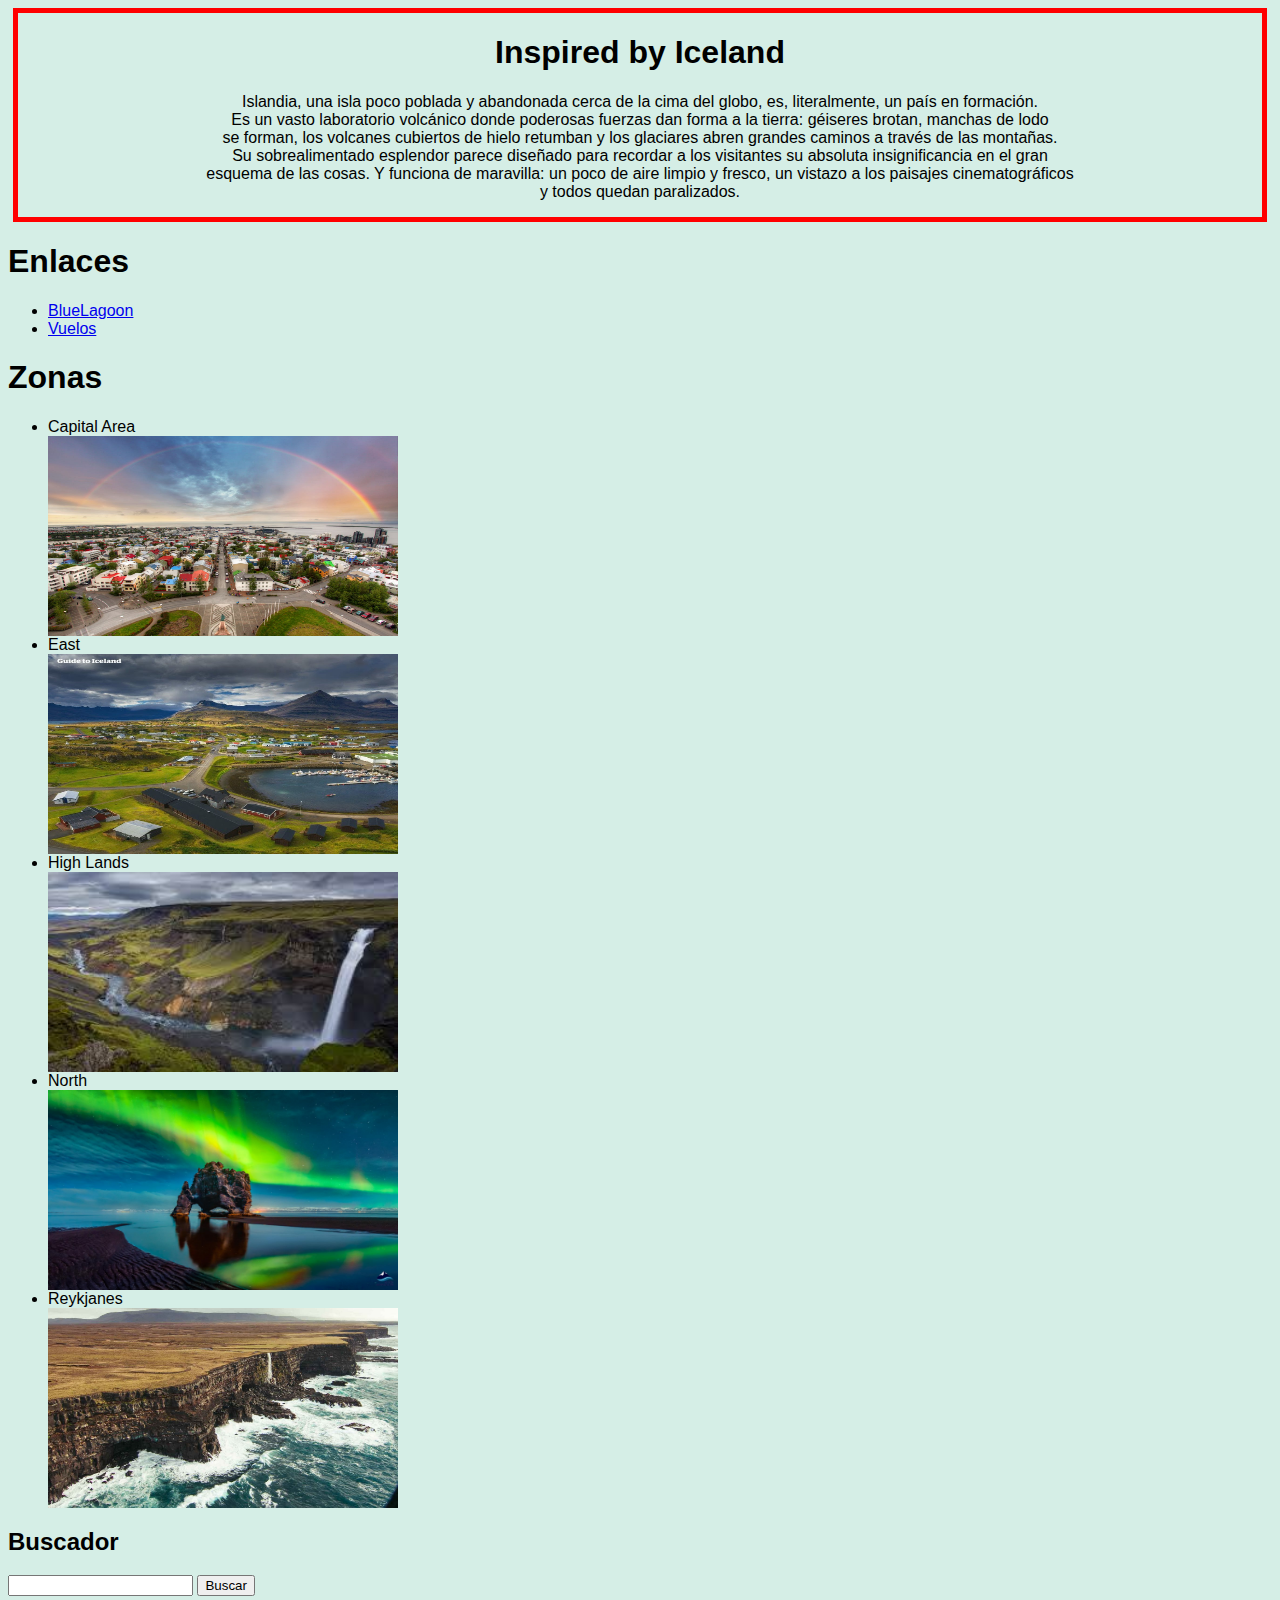
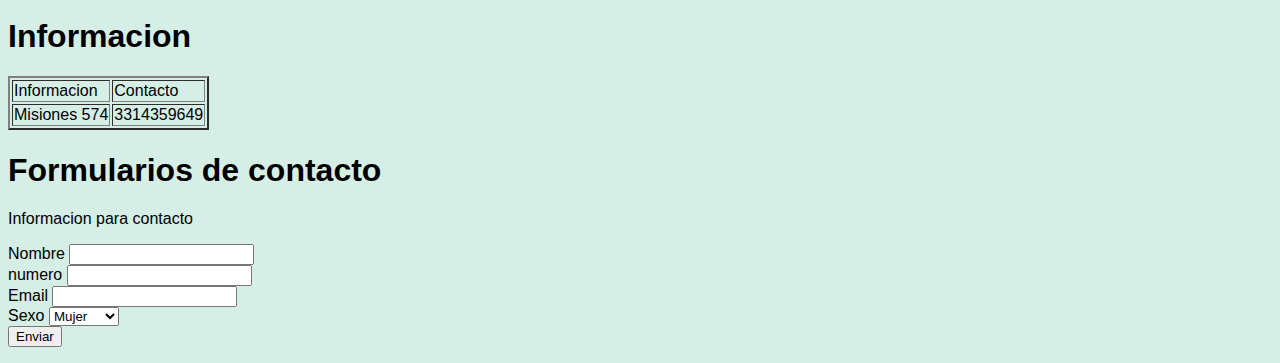
<file: index.html>
<!DOCTYPE >
<html>
    <head>
        <meta charset="utf-8" />
        <title>Iceland</title>
        <link rel="stylesheet" href="aprendiendocss.css" />
    </head>
    <body>
        <div id = "container">
        <header>
        <h1>Inspired by Iceland</h1>        
        <p>Islandia, una isla poco poblada y abandonada cerca de la cima del globo, es, literalmente, un país en formación.<br />
           Es un vasto laboratorio volcánico donde poderosas fuerzas dan forma a la tierra: géiseres brotan, manchas de lodo<br />
           se forman, los volcanes cubiertos de hielo retumban y los glaciares abren grandes caminos a través de las montañas.<br />
           Su sobrealimentado esplendor parece diseñado para recordar a los visitantes su absoluta insignificancia en el gran<br />
           esquema de las cosas. Y funciona de maravilla: un poco de aire limpio y fresco, un vistazo a los paisajes cinematográficos<br />
           y todos quedan paralizados.</p>
        </header>
           <h1>Enlaces</h1>
           <ul>
            <li>
                <a href="BlueLagoon.html">BlueLagoon</a> <br />
            </li>
            <li>
                <a href="Vuelos.html">Vuelos</a>
            </li>    
           </ul>
        </div>
        
        <section id = "content">
           <h1>Zonas</h1>
           <ul>
               <li>Capital Area</li>
               <img height= "200" width="350" src="capital-region-.jpg" />
               <li>East</li>
               <img height= "200" width="350" src="East.jpg" />
               <li>High Lands</li>
               <img height= "200" width="350" src="highlands.jpg" />
               <li>North</li>
               <img height="200" width="350" src="NORTH.jpg" />
               <li>Reykjanes</li>
               <img height="200" width="350" src="reykjanes.jpg" />
           </ul>
        </section>
        
        <aside>
            <h2>Buscador</h2>
            <form>
                <input type="text" />
                <input type="button" value="Buscar" />
            </form>
        </aside>
           <h1>Informacion</h1>
           <table border="2">
               <tr>
                   <td>Informacion</td>
                   <td>Contacto</td>        
               </tr>
               <tr>
                   <td>Misiones 574</td>
                   <td>3314359649</td>
               </tr>
           </table>           
           <h1>Formularios de contacto</h1>
           <P>Informacion para contacto</P>
           <form>
            <label>Nombre</label>
            <input type="text" /><br />

            <label>numero</label>
            <input type="number" /><br />

            <label>Email</label>
            <input type="text" /><br />
            
            <label>Sexo</label>
            <select>
                <option value="Mujer">Mujer</option>
                <option value="Hombre">Hombre</option>
            </select> <br />
            <input type="button" value="Enviar" />

        </form>
    </body>
</html>
</file>
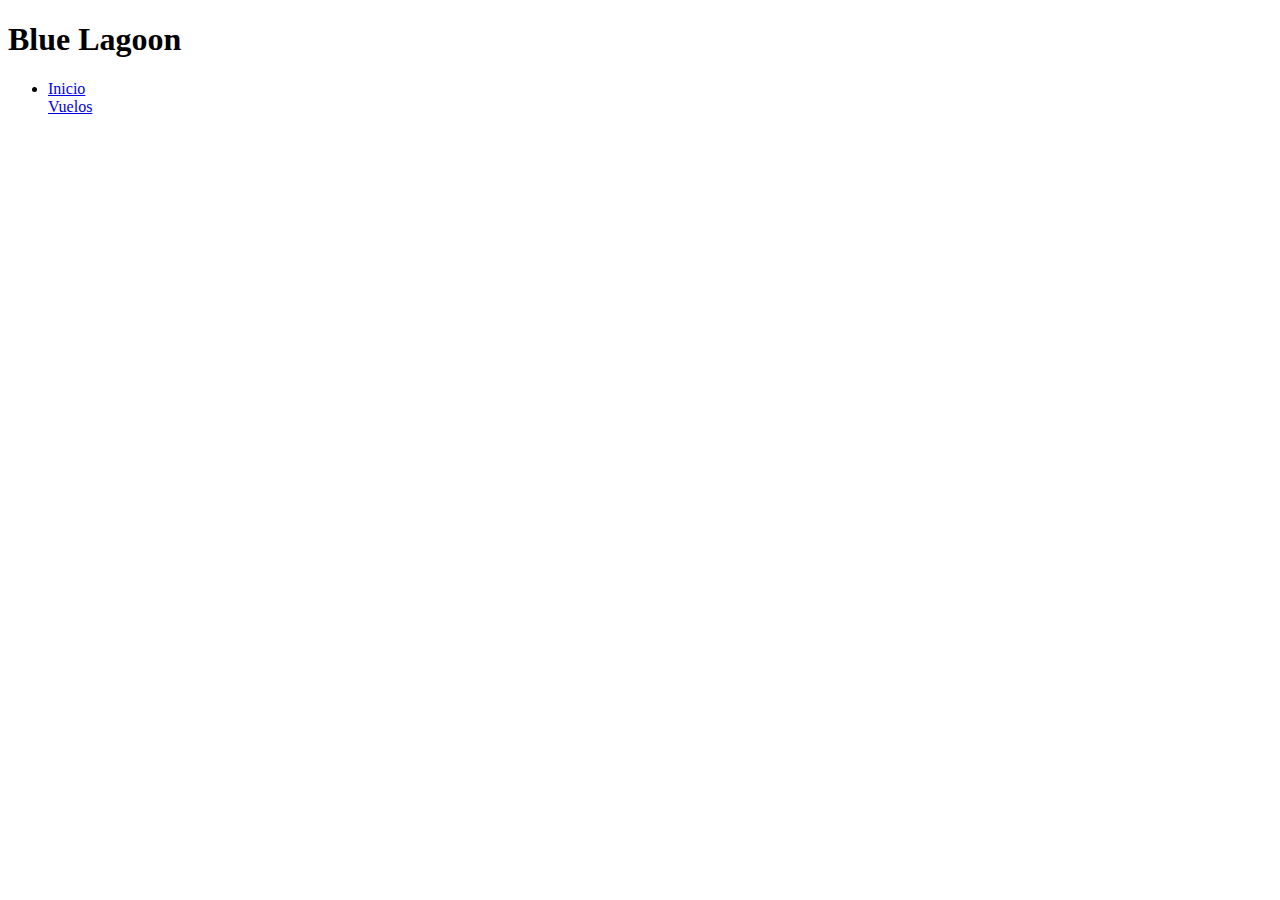
<file: BlueLagoon.html>
<!DOCTYPE html>
<html>
    <head>
        <meta charset="utf-8" />
        <title>Blue Lagoon</title>
    </head>
    <body>
        <h1>Blue Lagoon</h1>
        <ul>
            <li>
                <a href="index.html">Inicio</a> <br />
                <a href="Vuelos.html">Vuelos</a>
            </li>
        </ul>
    </body>
</html>
</file>
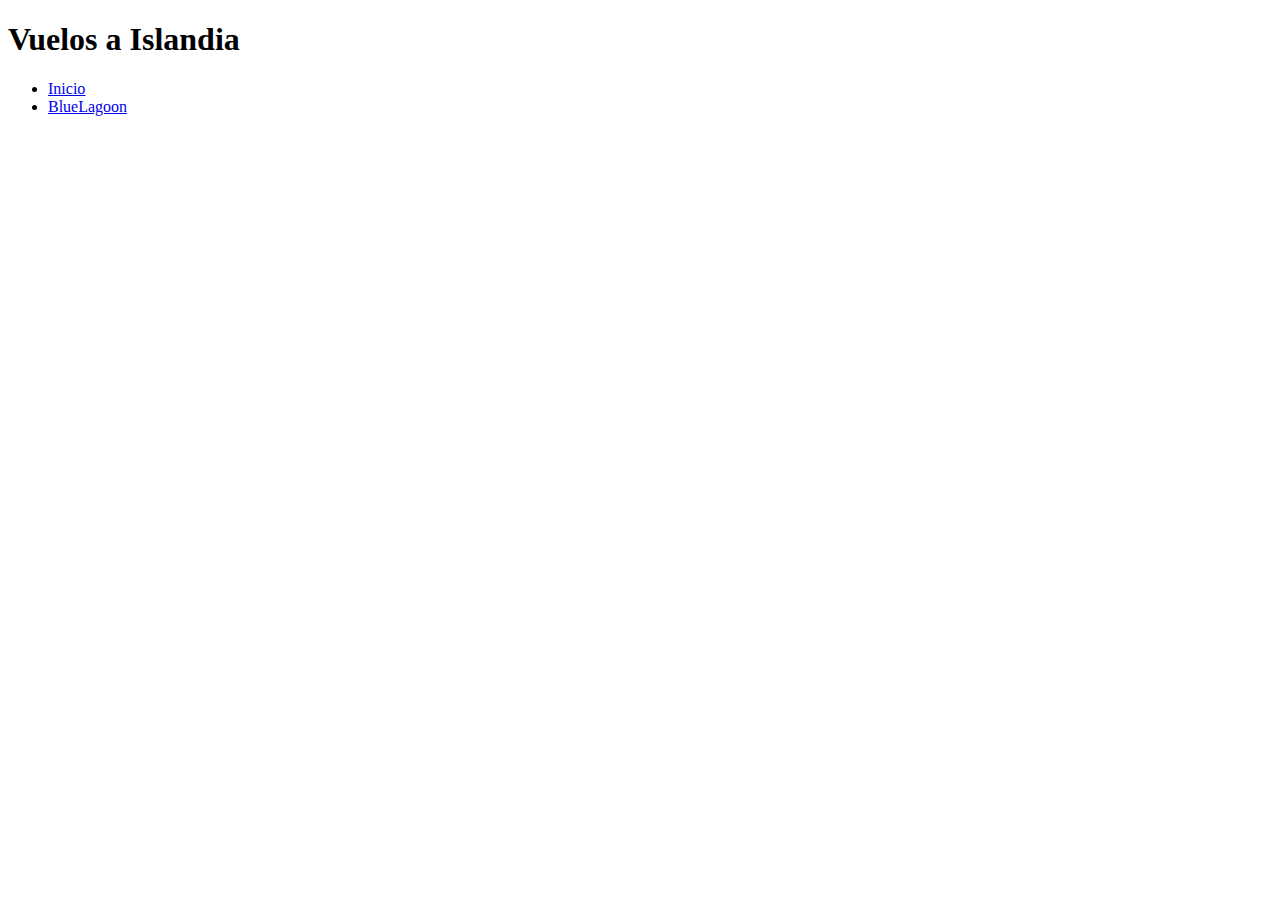
<file: Vuelos.html>
<!DOCTYPE html>
<html>
    <head>
        <meta charset="utf-8" />
        <title>Vuelo a Islandia</title>
    </head>
    <body>
        <h1>Vuelos a Islandia</h1>
        <ul>
            <li>
                <a href="index.html">Inicio</a> <br />
            </li>
            <li>
                <a href="BlueLagoon.html">BlueLagoon</a>
            </li>
        </ul>        
    </body>
</html>
</file>
<file: aprendiendocss.css>
body
{
    background-color: rgb(213, 238, 230);
    font-family: Arial, Helvetica, sans-serif;
}

header{
    background-image: url(https://image.freepik.com/foto-gratis/bandera-islandia_1401-131.jpg);
    text-align: center;
    margin: 5px;
    border: 5px solid red;
}

nav ul li{
    float: left;
    list-style: none;
    margin: 10px;
}
</file>
